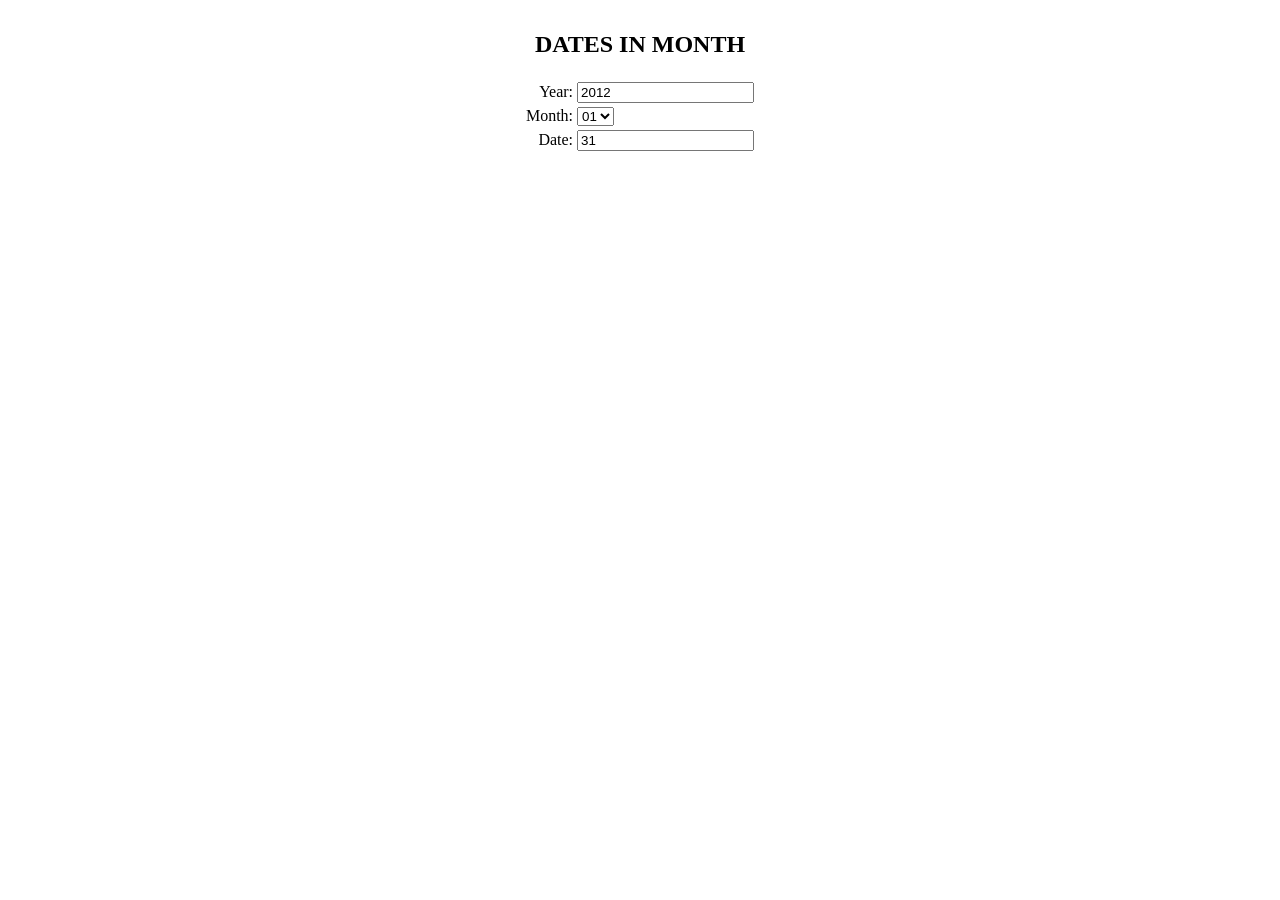
<file: Week10/index.html>
<!DOCTYPE html>
<html>
<head>
    <meta charset="utf-8">
    <title>Dates in month</title>
    <script type="text/javascript">
        function isLeapYear(n) {
            return (n % 4 == 0 && n % 100 != 0) || n % 400 == 0;
        }

        function update() {
            var year = document.f.year;
            var month = document.f.month;
            var date = document.f.date;

            var yearNum = parseInt(year.value, 10);
            if (year.value == "" || isNaN(yearNum)) {
                date.value = "Year must be a number";
                year.focus();
            } else {
                switch (month.value) {
                    case "1":
                    case "3":
                    case "5":
                    case "7":
                    case "8":
                    case "10":
                    case "12":
                        date.value = 31;
                        break;
                    case "4":
                    case "6":
                    case "9":
                    case "11":
                        date.value = 30;
                        break;
                    case "2":
                        date.value = isLeapYear(yearNum) ? 29 : 28;
                        break;
                }
            }
        }
    </script>
</head>
<body onload="update()">
    <form name="f">
        <table style="border: 0; margin: 0 auto;">
            <tr>
                <td colspan="2" style="text-align: center;">
                    <h2>DATES IN MONTH</h2>
                </td>
            </tr>
            <tr>
                <td style="text-align: right;">Year: </td>
                <td>
                    <input type="text" name="year" value="2012" onblur="update()" />
                </td>
            </tr>
            <tr>
                <td style="text-align: right;">Month: </td>
                <td>
                    <select name="month" onchange="update()">
                        <option value="1">01</option>
                        <option value="2">02</option>
                        <option value="3">03</option>
                        <option value="4">04</option>
                        <option value="5">05</option>
                        <option value="6">06</option>
                        <option value="7">07</option>
                        <option value="8">08</option>
                        <option value="9">09</option>
                        <option value="10">10</option>
                        <option value="11">11</option>
                        <option value="12">12</option>
                    </select>
                </td>
            </tr>
            <tr>
                <td style="text-align: right;">Date: </td>
                <td>
                    <input type="text" name="date" readonly="readonly" />
                </td>
            </tr>
        </table>
    </form>
</body>
</html>
</file>
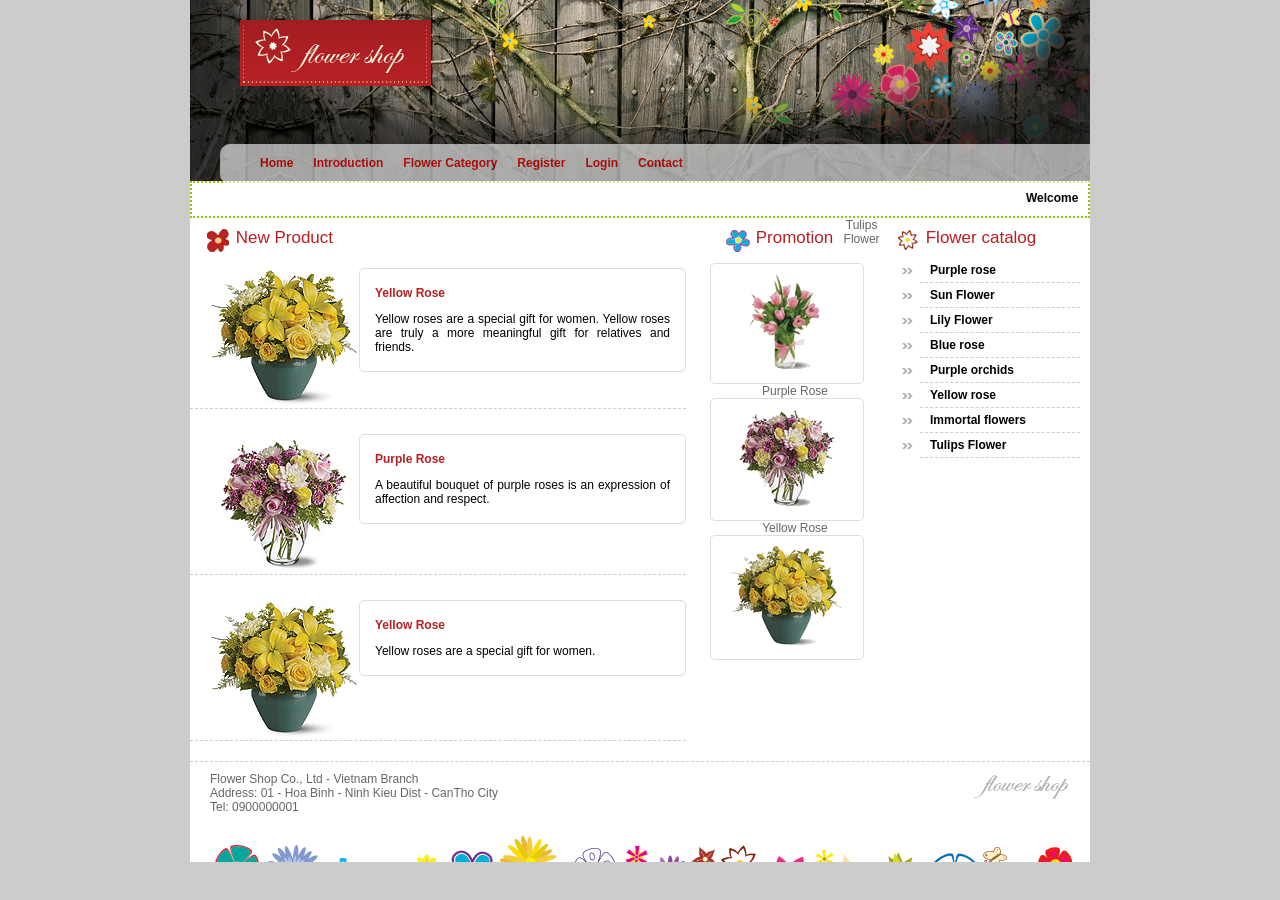
<file: Week7/index.html>
<!DOCTYPE html>
<html lang="en">
<head>
    <meta charset="UTF-8">
    <title>Flower Shop</title>
    <link rel="stylesheet" href="style.css">
</head>

<body>
<div id="wrap">

    <!-- HEADER -->
    <header id="header">

        <!-- LOGO -->
        <div id="logo">
            <img src="logo.gif" width="191" height="66" alt="Flower Shop">
        </div>

        <!-- MENU -->
        <nav id="menu_top">
            <ul class="level1">

                <li><a href="#">Home</a></li>
                <li><a href="#">Introduction</a></li>

                <li>
                    <a href="#">Flower Category</a>
                    <ul class="level2">
                        <li><a href="#">Sun Flower</a></li>
                        <li><a href="#">Rose Flower</a></li>
                        <li><a href="#">Lily Flower</a></li>
                        <li><a href="#">Tulips Flower</a></li>
                    </ul>
                </li>

                <li><a href="#">Register</a></li>
                <li><a href="#">Login</a></li>
                <li><a href="#">Contact</a></li>

            </ul>
        </nav>

    </header>

    <!-- WELCOME -->
    <div id="welcome">
        <marquee direction="left" scrollamount="4">
            Welcome to the online sales website - Flower Shop
        </marquee>
    </div>

    <!-- MAIN CONTENT -->
    <section id="center_content">

        <!-- LEFT CONTENT -->
        <article id="left">

            <div class="title">
                <img src="bullet1.gif" align="top"> New Product
            </div>

            <!-- PRODUCT 1 -->
            <div class="product">
                <div class="img">
                    <img src="prod1.gif">
                </div>
                <div class="description">
                    <p class="name">Yellow Rose</p>
                    <p class="about">
                        Yellow roses are a special gift for women.
                        Yellow roses are truly a more meaningful gift for relatives and friends.
                    </p>
                </div>
            </div>

            <!-- PRODUCT 2 -->
            <div class="product">
                <div class="img">
                    <img src="prod2.gif">
                </div>
                <div class="description">
                    <p class="name">Purple Rose</p>
                    <p class="about">
                        A beautiful bouquet of purple roses is an expression of affection and respect.
                    </p>
                </div>
            </div>

            <!-- PRODUCT 3 -->
            <div class="product">
                <div class="img">
                    <img src="prod1.gif">
                </div>
                <div class="description">
                    <p class="name">Yellow Rose</p>
                    <p class="about">
                        Yellow roses are a special gift for women.
                    </p>
                </div>
            </div>

        </article>

        <!-- RIGHT CONTENT -->
        <aside id="right">

            <!-- PROMOTION -->
            <div id="promotion">

                <div class="title">
                    <img src="bullet2.gif" align="top"> Promotion
                </div>

                <div class="product_small">
                    <div class="name">Tulips Flower</div>
                    <div class="img">
                        <img src="thumb1.gif">
                    </div>
                </div>

                <div class="product_small">
                    <div class="name">Purple Rose</div>
                    <div class="img">
                        <img src="thumb2.gif">
                    </div>
                </div>

                <div class="product_small">
                    <div class="name">Yellow Rose</div>
                    <div class="img">
                        <img src="thumb3.gif">
                    </div>
                </div>

            </div>

            <!-- CATEGORIES -->
            <section id="categories">

                <div class="title">
                    <img src="bullet5.gif" align="top"> Flower catalog
                </div>

                <ul class="menu_right">
                    <li>Purple rose</li>
                    <li>Sun Flower</li>
                    <li>Lily Flower</li>
                    <li>Blue rose</li>
                    <li>Purple orchids</li>
                    <li>Yellow rose</li>
                    <li>Immortal flowers</li>
                    <li>Tulips Flower</li>
                </ul>

            </section>

        </aside>

    </section>

    <!-- CLEAR FLOAT -->
    <div style="clear: both;"></div>

    <!-- FOOTER -->
    <footer id="footer">

        <div class="left">
            Flower Shop Co., Ltd - Vietnam Branch <br>
            Address: 01 - Hoa Binh - Ninh Kieu Dist - CanTho City <br>
            Tel: 0900000001
        </div>

        <div class="right">
            <img src="footer_logo.gif" width="97" height="29">
        </div>

    </footer>

</div>
</body>
</html>
</file>
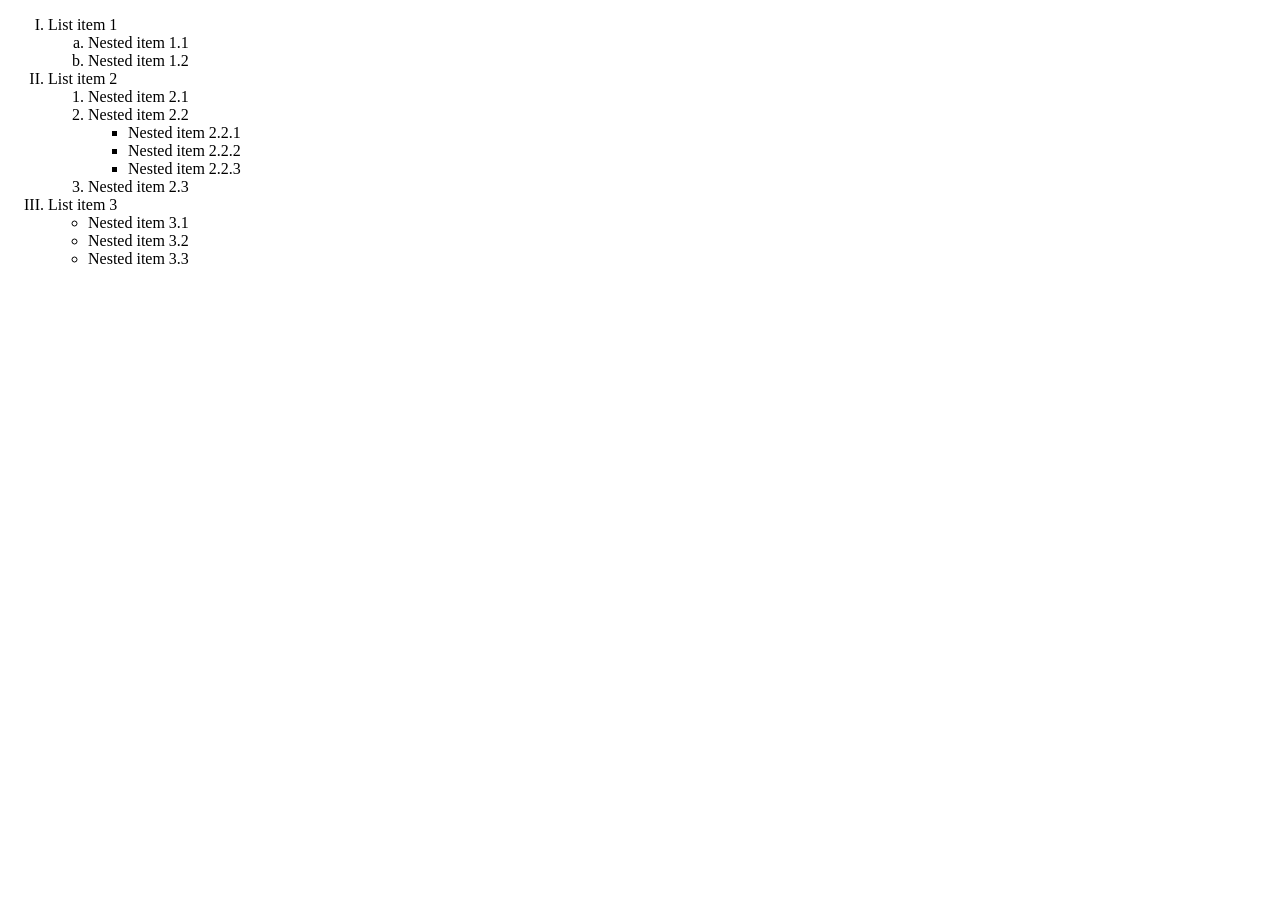
<file: Week 2/ex2.html>
<!DOCTYPE html>
<html lang="en">
<head>
    <meta charset="UTF-8">
    <title>HTML Lists</title>
</head>
<body>
    
<ol type="I">
    <li>
        List item 1
        <ol type="a">
            <li>Nested item 1.1</li>
            <li>Nested item 1.2</li>
        </ol>
    </li>

    <li>
        List item 2
        <ol type="1">
            <li>Nested item 2.1</li>
            <li>
                Nested item 2.2
                <ul>
                    <li>Nested item 2.2.1</li>
                    <li>Nested item 2.2.2</li>
                    <li>Nested item 2.2.3</li>
                </ul>
            </li>
            <li>Nested item 2.3</li>
        </ol>
    </li>

    <li>
        List item 3
        <ul>
            <li>Nested item 3.1</li>
            <li>Nested item 3.2</li>
            <li>Nested item 3.3</li>
        </ul>
    </li>
</ol>

</body>
</html>
</file>
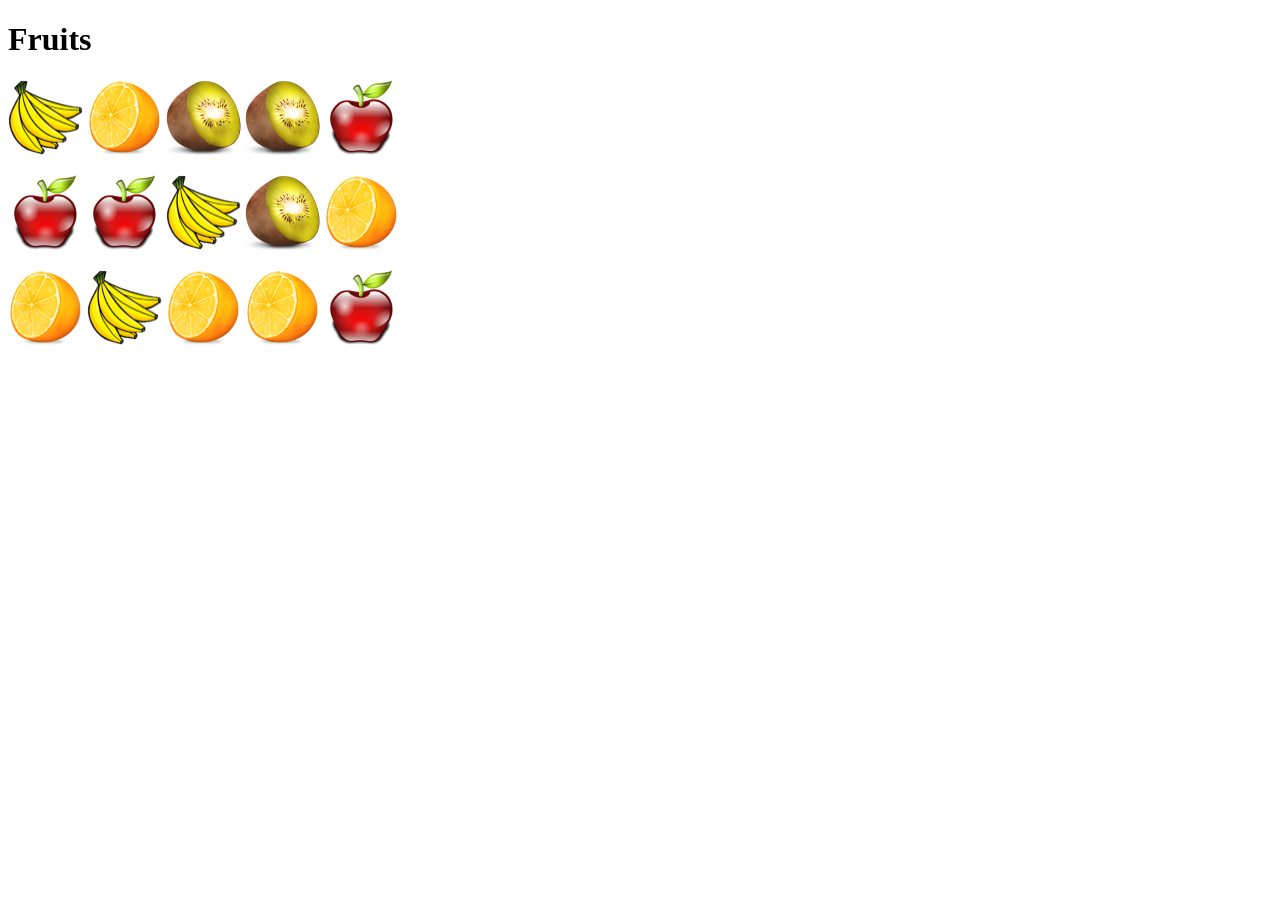
<file: Week3/P02_Fruits/fruits.html>
<!DOCTYPE html>
<html lang="en">
<head>
    <meta charset="UTF-8">
    <title>Fruits</title>
</head>
<body>

<h1>Fruits</h1>

<p>
    <img src="banana.png" alt="banana">
    <img src="orange.png" alt="orange">
    <img src="kiwi.png" alt="kiwi">
    <img src="kiwi.png" alt="kiwi">
    <img src="apple.png" alt="apple">
</p>

<p>
    <img src="apple.png" alt="apple">
    <img src="apple.png" alt="apple">
    <img src="banana.png" alt="banana">
    <img src="kiwi.png" alt="kiwi">
    <img src="orange.png" alt="orange">
</p>

<p>
    <img src="orange.png" alt="orange">
    <img src="banana.png" alt="banana">
    <img src="orange.png" alt="orange">
    <img src="orange.png" alt="orange">
    <img src="apple.png" alt="apple">
</p>

</body>
</html>
</file>
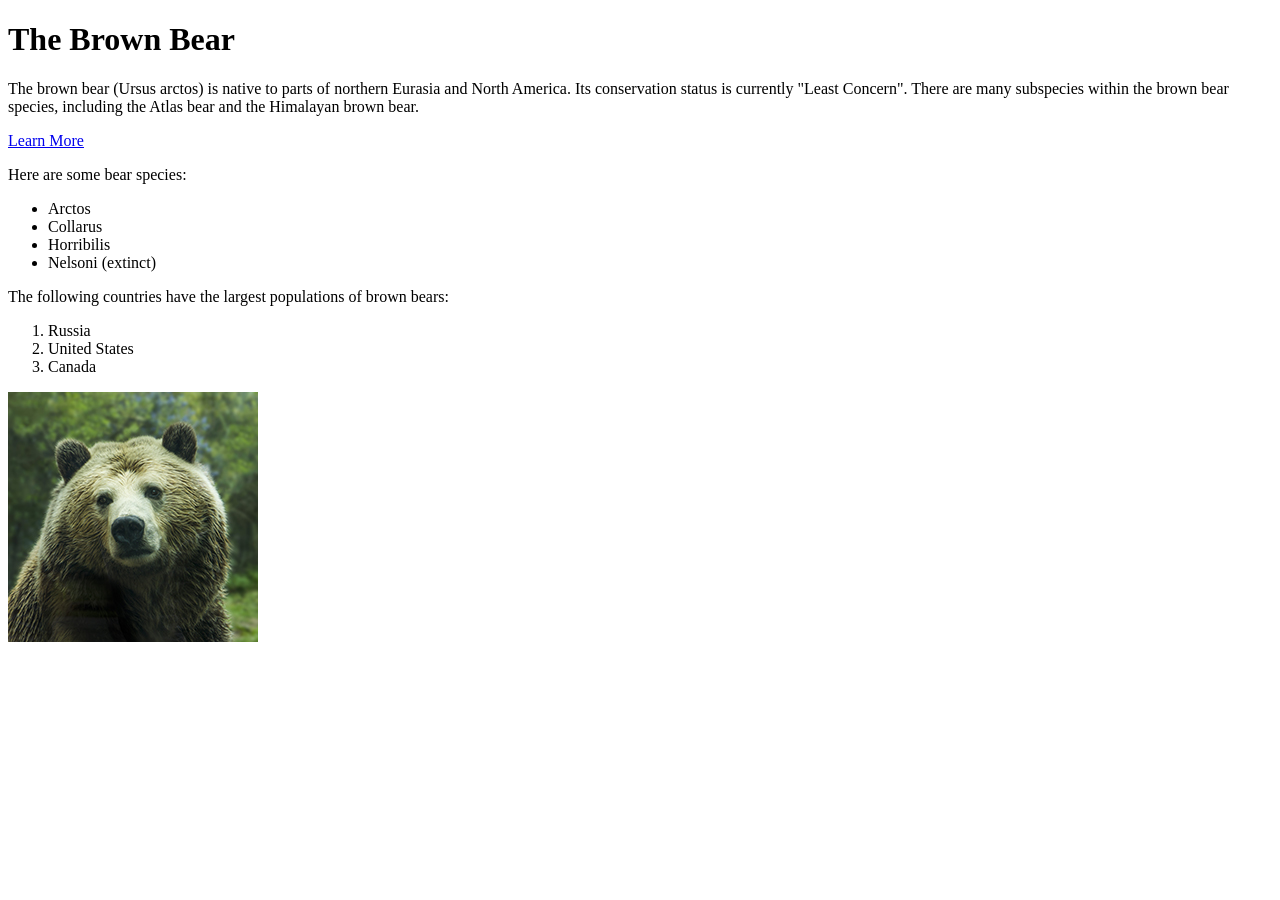
<file: Week3/P03_WikiPage/wiki-page.html>
<!DOCTYPE html>
<html lang="en">
<head>
    <meta charset="UTF-8">
    <title>The Brown Bear</title>
</head>
<body>

<h1>The Brown Bear</h1>

<p>
    The brown bear (Ursus arctos) is native to parts of northern Eurasia
    and North America. Its conservation status is currently "Least Concern".
    There are many subspecies within the brown bear species, including
    the Atlas bear and the Himalayan brown bear.
</p>

<p>
    <a href="https://en.wikipedia.org/wiki/Brown_bear" target="_blank">
        Learn More
    </a>
</p>

<p>Here are some bear species:</p>
<ul>
    <li>Arctos</li>
    <li>Collarus</li>
    <li>Horribilis</li>
    <li>Nelsoni (extinct)</li>
</ul>

<p>The following countries have the largest populations of brown bears:</p>
<ol>
    <li>Russia</li>
    <li>United States</li>
    <li>Canada</li>
</ol>

<img src="bear.jpg" alt="Brown Bear">

</body>
</html>
</file>
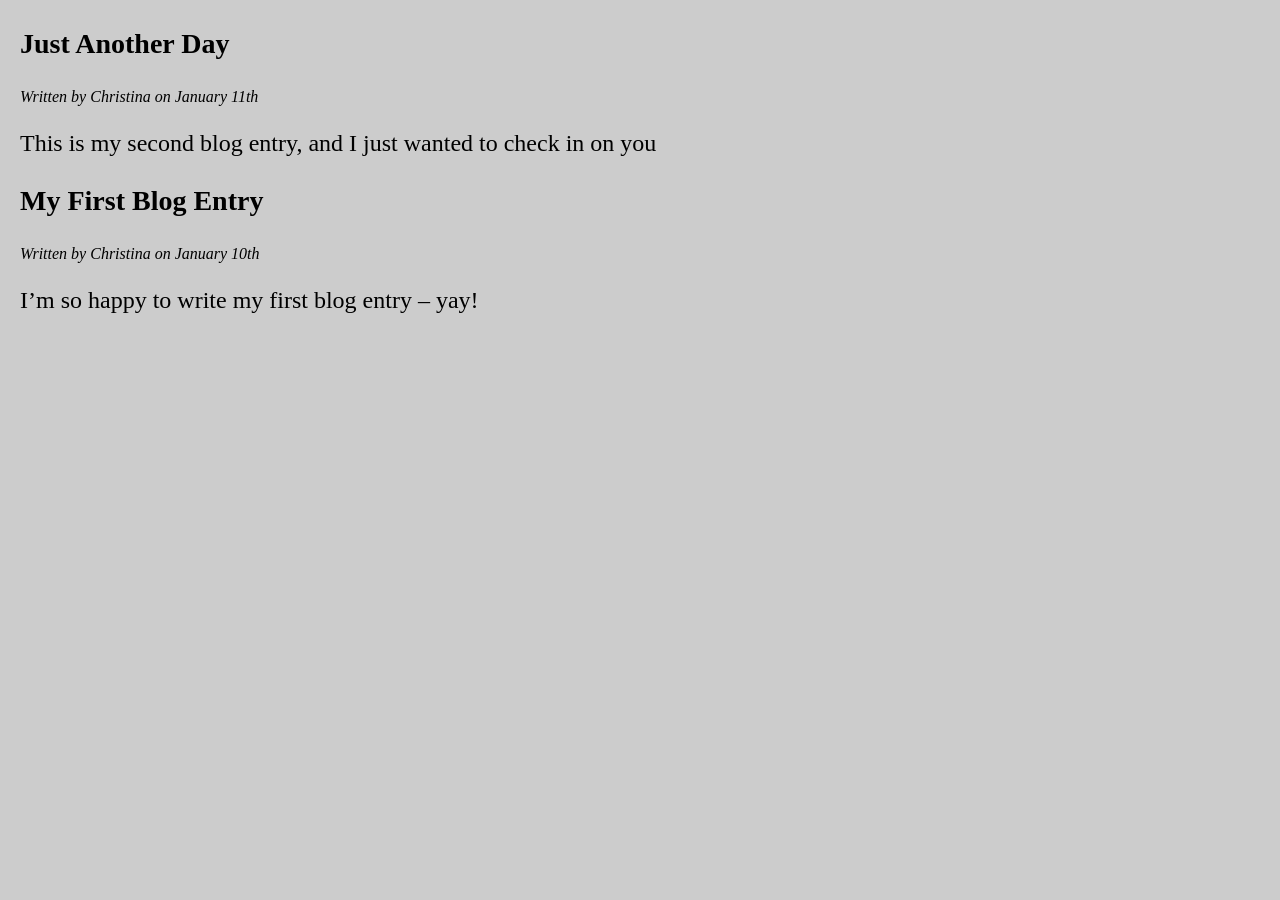
<file: Week3/P04_Pagecontent/page-content.html>
<!DOCTYPE html>
<html lang="en">
<head>
    <meta charset="UTF-8">
    <title>Page Content</title>
    <link rel="stylesheet" href="style.css">
</head>
<body>

<section>
    
    <!-- Article 1 -->
    <article>
        <header>
            <h1>Just Another Day</h1>
            <p>Written by Christina on January 11th</p>
        </header>
        <p>This is my second blog entry, and I just wanted to check in on you</p>
    </article>

    <!-- Article 2 -->
    <article>
        <header>
            <h1>My First Blog Entry</h1>
            <p>Written by Christina on January 10th</p>
        </header>
        <p>I’m so happy to write my first blog entry – yay!</p>
    </article>

</section>

</body>
</html>
</file>
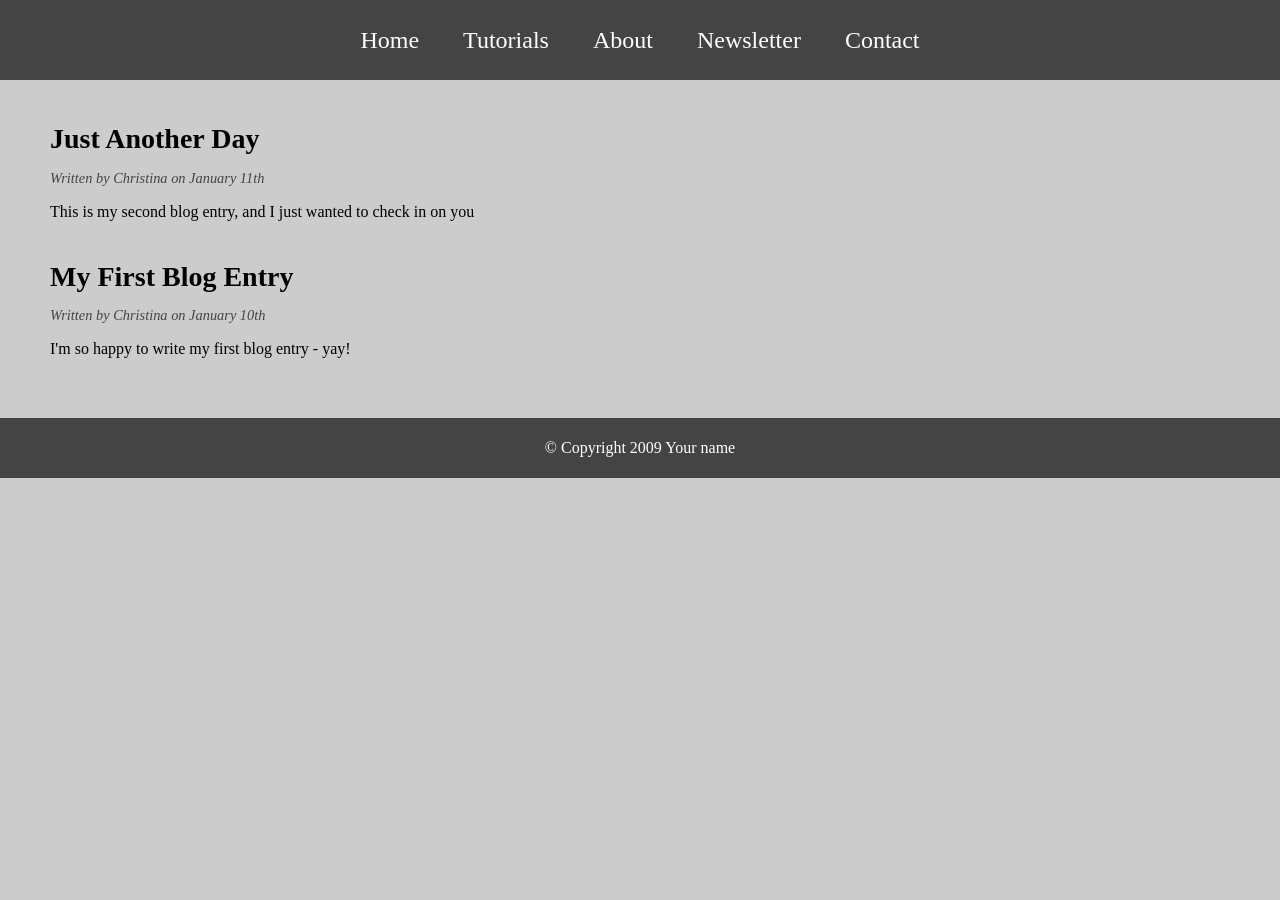
<file: Week4/Simple Website/simple website.html>
<!DOCTYPE html>
<html lang="en">
<head>
    <meta charset="UTF-8">
    <meta name="viewport" content="width=device-width, initial-scale=1.0">
    <title>Simple Website</title>
    <link rel="stylesheet" href="style.css">
</head>
<body>

    <nav id="topmenu">
        <ul>
            <li><a href="#">Home</a></li>
            <li><a href="#">Tutorials</a></li>
            <li><a href="#">About</a></li>
            <li><a href="#">Newsletter</a></li>
            <li><a href="#">Contact</a></li>
        </ul>
    </nav>

    <section>
        <article>
            <h2>Just Another Day</h2>
            <p class="meta-data">Written by Christina on January 11th</p>
            <p>This is my second blog entry, and I just wanted to check in on you</p>
        </article>

        <article>
            <h2>My First Blog Entry</h2>
            <p class="meta-data">Written by Christina on January 10th</p>
            <p>I'm so happy to write my first blog entry - yay!</p>
        </article>
    </section>

    <footer>
        <p>&copy; Copyright 2009 Your name</p>
    </footer>

</body>
</html>
</file>
<file: Week7/style.css>
/* CSS Document */

body {
    margin: auto;
    padding: 0px;
    background: #CCCCCC;
    font-family: Verdana, Geneva, sans-serif;
    font-size: 12px;
}

#wrap {
    background: #ffffff;
    margin: auto;
    width: 900px;
    height: auto;
}

/* HEADER */
header {
    background: url(header.jpg);
    height: 181px;
    width: 900px;
}

#logo {
    padding: 20px 0 0 50px;
}

/* MENU */
#menu_top {
    margin-top: 55px;
    margin-left: 30px;
    background: #ffffff;
    height: 40px;
    opacity: 0.6;
    border-radius: 10px 0px 0px 10px;
}

/* MENU LEVEL 1 */
.level1 {
    clear: both;
    list-style-type: none;
    padding-top: 12px;
    opacity: 1.0;
    color: #000;
    position: relative;
}

.level1 li {
    display: inline;
    float: left;
    padding: 0px 20px 0px 0px;
    height: 27px;
    font-weight: bold;
}

.level1 li a,
.level1 li a:visited {
    color: red;
    text-decoration: none;
}

.level1 li a:hover {
    color: green;
}

/* SUB MENU */
.level2 {
    display: none;
    position: absolute;
    padding: 0px;
    margin-top: 11px;
}

.level1 li:hover .level2 {
    display: block;
}

.level2 li {
    float: none;
    position: relative;
    display: block;
    padding: 10px;
    height: auto;
    background: #fcc;
}

.level2 li:hover {
    background: #fc0;
}

/* WELCOME */
#welcome {
    background: #fff;
    padding: 8px;
    vertical-align: middle;
    border: dotted 2px #9C0;
    font-weight: bold;
}

/* CENTER CONTENT */
#center_content {
    background: url(center_bg.gif) repeat-y;
    width: 900px;
}

/* LEFT */
#center_content #left {
    width: 500px;
    min-height: 200px;
    float: left;
}

/* TITLE */
.title {
    color: #B81F22;
    font-size: 17px;
    float: left;
    margin: 10px 10px 10px 15px;
}

/* PRODUCT */
.product {
    border-bottom: dashed 1px #ccc;
    float: left;
    margin-top: 5px;
    margin-bottom: 20px;
}

/* IMAGE */
.product .img {
    clear: both;
    float: left;
    margin-left: 20px;
}

/* DESCRIPTION */
.product .description {
    float: right;
    width: 295px;
    padding: 5px 15px;
    border: solid 1px #ddd;
    border-radius: 5px;
}

/* NAME */
.product .name {
    color: #B81F22;
    font-weight: bold;
}

/* ABOUT */
.product .about {
    text-align: justify;
}

/* RIGHT */
#center_content #right {
    width: 380px;
    min-height: 200px;
    float: right;
}

/* PROMOTION */
#promotion {
    float: left;
    width: 170px;
}

/* SMALL PRODUCT */
.product_small {
    margin-bottom: 15px;
}

.product_small .name {
    text-align: center;
    color: #666;
}

.product_small .img {
    border-radius: 5px;
    border: solid 1px #ddd;
    text-align: center;
    padding: 10px;
    width: 132px;
    float: left;
}

/* CATEGORIES */
#categories {
    float: left;
    width: 200px;
}

.menu_right {
    list-style-type: none;
    list-style-image: url(left_menu_bullet.gif);
}

.menu_right li {
    padding: 5px 5px 5px 10px;
    border-bottom: dashed 1px #ccc;
    font-weight: bold;
}

/* FOOTER */
#footer {
    background: url(footer_bg.gif) no-repeat bottom;
    height: 100px;
    border-top: dashed 1px #ccc;
}

#footer .left {
    float: left;
    width: 600px;
    padding: 10px 10px 10px 20px;
    color: #666666;
}

#footer .right {
    float: right;
    padding: 10px 20px 10px 10px;
}
</file>
<file: Week3/P04_Pagecontent/style.css>
body {
    margin: 0;
    padding: 0;
    background: #ccc;
}

section {
    margin-left: 20px;
}

h1 {
    font-size: 28px;
}

header > p {
    font-style: italic;
}

article > p {
    font-size: 24px;
}
</file>
<file: Week4/Simple Website/style.css>
body {
    margin: 0;
    padding: 0;
    background: #ccc;
    font-family: serif;
}

nav#topmenu ul {
    list-style: none;
    background-color: #444;
    text-align: center;
    padding: 0;
    margin: 0;
}

nav#topmenu li {
    font-size: 24px;
    line-height: 40px;
    height: 40px;
    display: inline-block;
    padding: 20px;
}

nav#topmenu a {
    text-decoration: none;
    color: #fff;
}

section {
    padding: 20px 50px;
}

article {
    margin-bottom: 40px;
}

h2 {
    margin-bottom: 5px;
    font-size: 28px;
}

.meta-data {
    font-style: italic;
    font-size: 0.9em;
    margin-bottom: 15px;
    color: #444;
}

footer {
    background: #444;
    color: #fff;
    text-align: center;
    padding: 5px 0;
}
</file>
